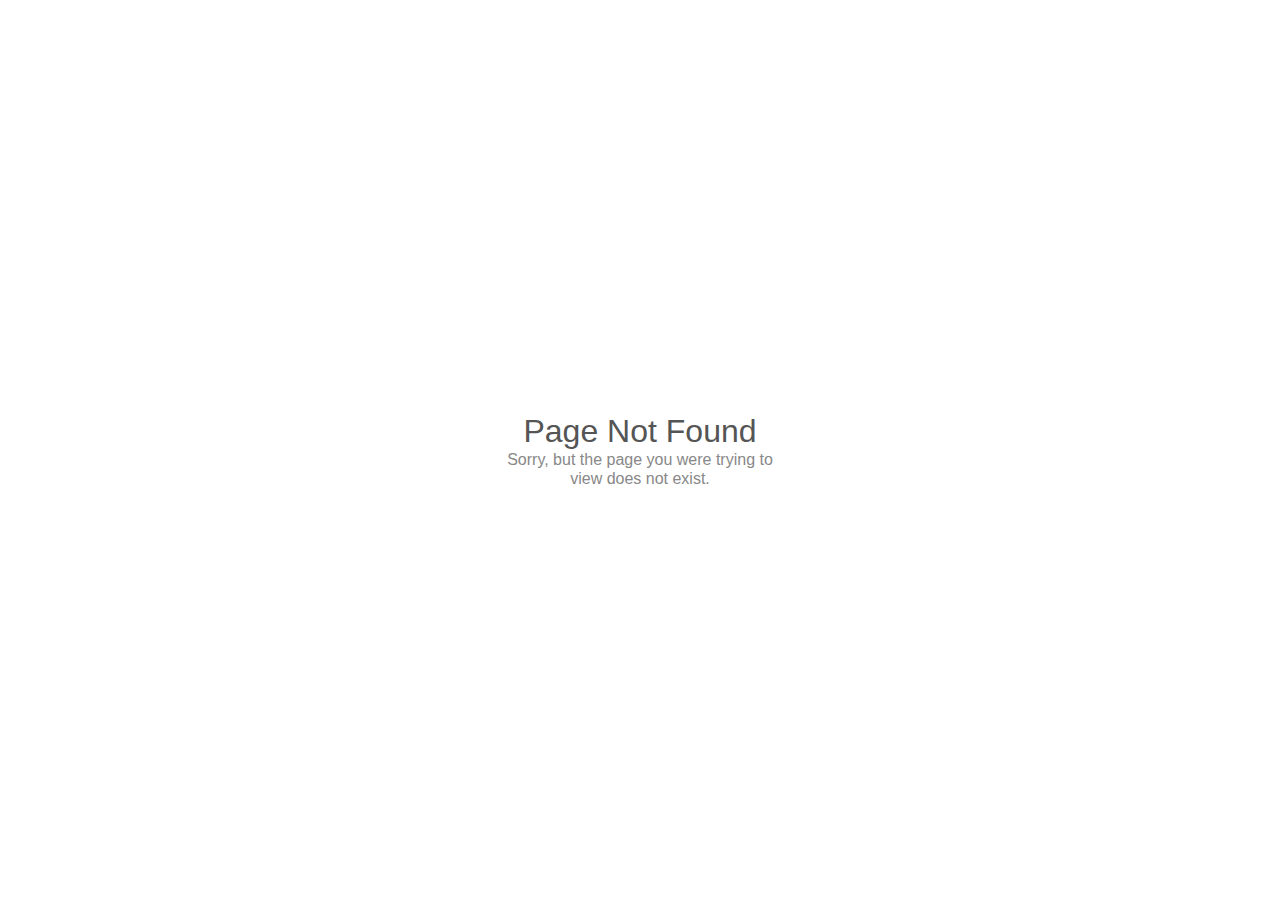
<file: 404 .html>
<!doctype html>
<html lang="en">
<head>
    <meta charset="utf-8">
    <title>Page Not Found</title>
    <meta name="viewport" content="width=device-width, initial-scale=1">
    <style>

        * {
            line-height: 1.2;
            margin: 0;
        }

        html {
            color: #888;
            display: table;
            font-family: sans-serif;
            height: 100%;
            text-align: center;
            width: 100%;
        }

        body {
            display: table-cell;
            vertical-align: middle;
            margin: 2em auto;
        }

        h1 {
            color: #555;
            font-size: 2em;
            font-weight: 400;
        }

        p {
            margin: 0 auto;
            width: 280px;
        }

        @media only screen and (max-width: 280px) {

            body, p {
                width: 95%;
            }

            h1 {
                font-size: 1.5em;
                margin: 0 0 0.3em;
            }

        }

    </style>
</head>
<body>
    <h1>Page Not Found</h1>
    <p>Sorry, but the page you were trying to view does not exist.</p>
</body>
</html>
<!-- IE needs 512+ bytes: https://blogs.msdn.microsoft.com/ieinternals/2010/08/18/friendly-http-error-pages/ -->
</file>
